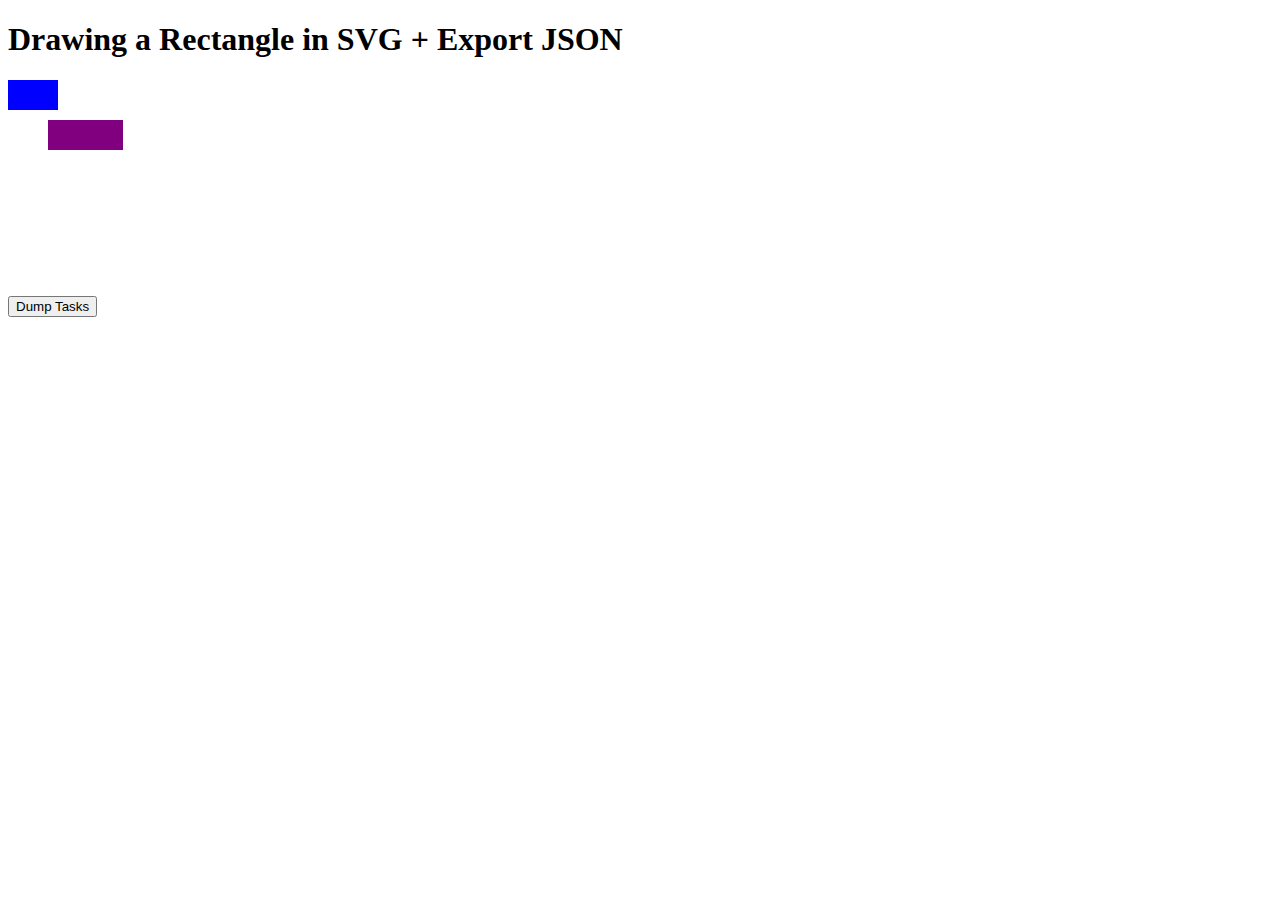
<file: 1-draw-rectangle/index.html>
<!DOCTYPE html>
<html lang="en">
    <head>
        <meta charset="UTF-8">
        <title>Draw Rectangle + Export as JSON</title>
        <link rel="stylesheet" href="style.css">
        <script src="../common/underscore.js"></script>
        <script src="draw-rectangle.js"></script>
    </head>
    <body>
        <h1>Drawing a Rectangle in SVG + Export JSON</h1>
        <div id="viewer"></div>
        <p>
            <button id="dumpTasksButton">Dump Tasks</button>
        </p>

        <div id="dumpContainer">
            <code id="dump"></code>
        </div>
        <script>
            // TODO: We should refactor this using Backbone
            // We need to add this to the view code
            function dumpTasks() {
                var tasks = Planman.exportTasks();
                var dump = document.getElementById("dump");
                dump.innerHTML = tasks;
            }

            var dumpTasksButton = document.getElementById("dumpTasksButton");
            dumpTasksButton.onclick = function(event) {
               dumpTasks();
            };

            Planman.init();
        </script>
    </body>
</html>
</file>
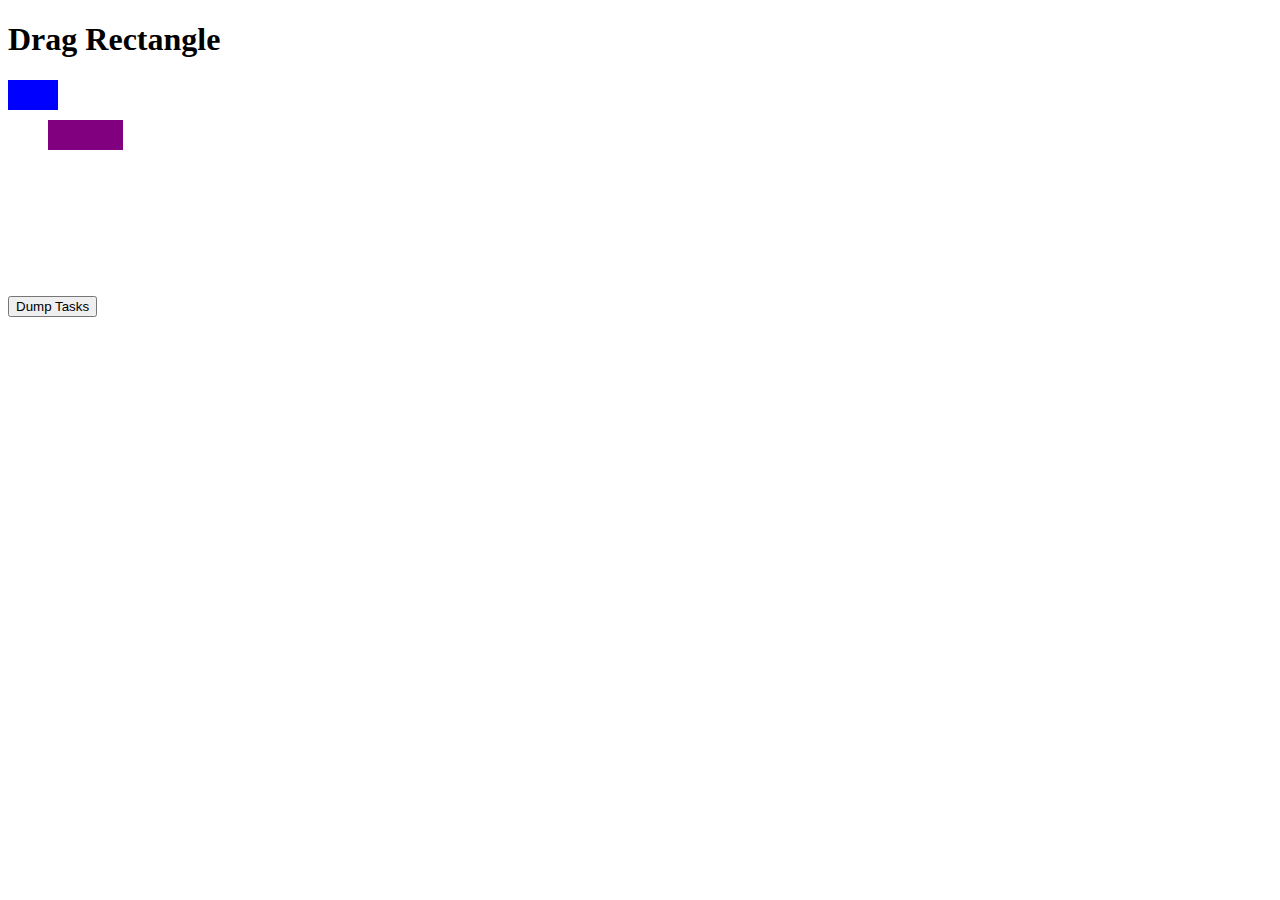
<file: 2-drag-rectangle/index.html>
<!DOCTYPE html>
<html lang="en">
    <head>
        <title>Drag Rectangle</title>
        <meta charset="UTF-8">
        <link rel="stylesheet" href="style.css">
        <script src="../common/underscore.js"></script>
        <script src="drag-rectangle.js"></script>
    </head>
    <body>
        <h1>Drag Rectangle</h1>
        <div id="viewer"></div>
        <p>
            <button id="dumpTasksButton">Dump Tasks</button>
        </p>

        <div id="dumpContainer">
            <code id="dump"></code>
        </div>
        <script>
            // TODO: We should refactor this using Backbone
            // We need to add this to the view code
            function dumpTasks() {
                var tasks = Planman.exportTasks();
                var dump = document.getElementById("dump");
                dump.innerHTML = tasks;
            }

            var dumpTasksButton = document.getElementById("dumpTasksButton");
            dumpTasksButton.onclick = function(event) {
               dumpTasks();
            };

            Planman.init();
        </script>

    </body>
</html>
</file>
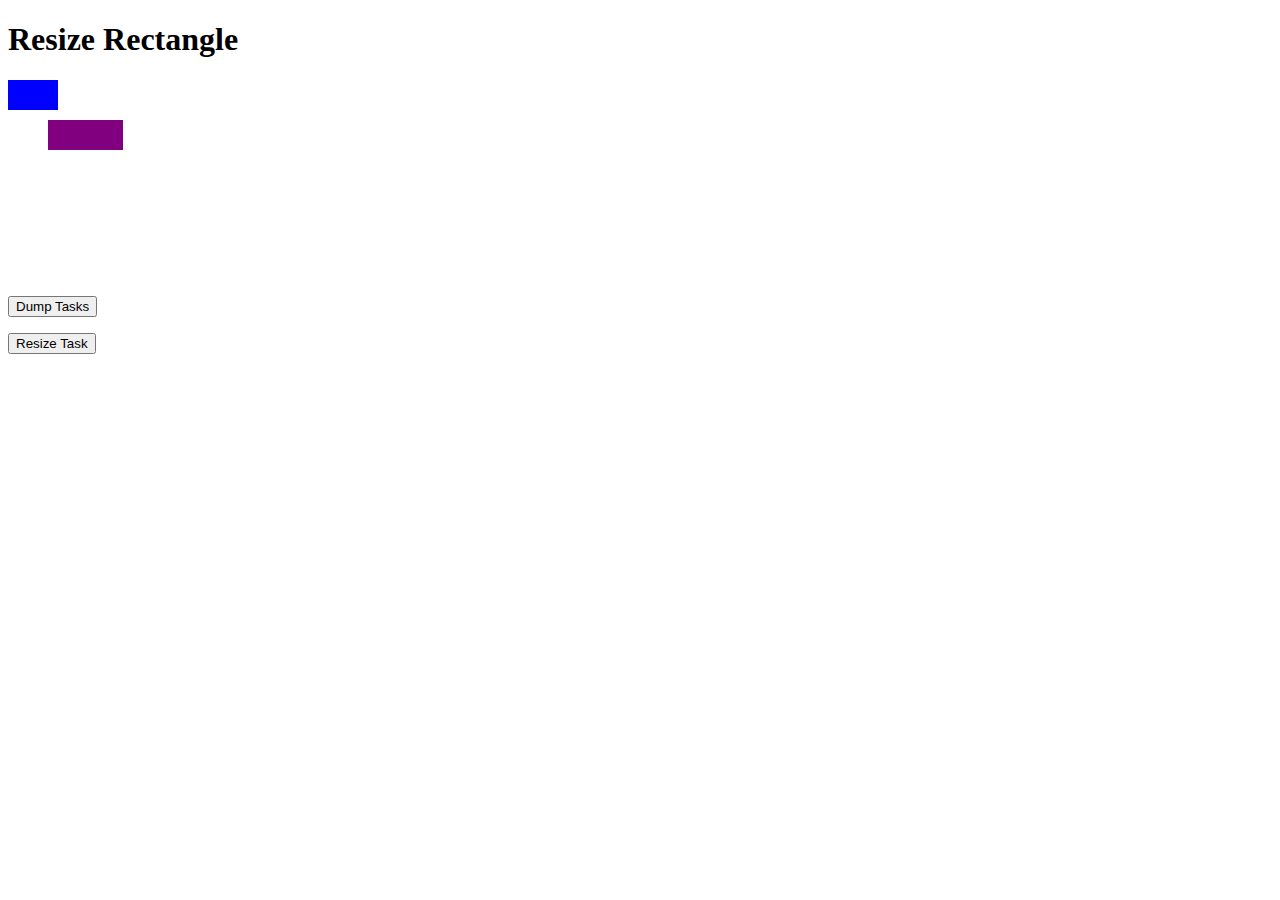
<file: 3-resize-rectangle/index.html>
<!DOCTYPE html>
<html lang="en">
    <head>
        <title>Resize Rectangle</title>
        <meta charset="UTF-8">
        <link rel="stylesheet" href="style.css">
        <script src="../common/underscore.js"></script>
        <script src="resize-rectangle.js"></script>
    </head>
    <body>
        <h1>Resize Rectangle</h1>
        <div id="viewer"></div>
        <p>
            <button id="dumpTasksButton">Dump Tasks</button>
        </p>
        <p>
            <button id="resizeTaskButton">Resize Task</button>
        </p>

        <div id="dumpContainer">
            <code id="dump"></code>
        </div>
        <script>
            // TODO: We should refactor this using Backbone
            // We need to add this to the view code
            function dumpTasks() {
                var tasks = Planman.exportTasks();
                var dump = document.getElementById("dump");
                dump.innerHTML = tasks;
            }

            function resizeTask(event) {
                var rect = Planman.rectangles[0];
                Planman.resizeRectangle(rect, rect.width.baseVal.value + 100);
                console.log("Resize task!");
            }

            var dumpTasksButton = document.getElementById("dumpTasksButton");
            dumpTasksButton.onclick = function(event) {
               dumpTasks();
            };

            var resizeTaskButton = document.getElementById("resizeTaskButton");
            resizeTaskButton.onclick = resizeTask;

            Planman.init();
        </script>

    </body>
</html>
</file>
<file: 1-draw-rectangle/style.css>
#viewer {
    height: 200px;
    width: 400px;
}
</file>
<file: 2-drag-rectangle/style.css>
#viewer {
    height: 200px;
    width: 400px;
}
</file>
<file: 3-resize-rectangle/style.css>
#viewer {
    height: 200px;
    width: 400px;
}
</file>
